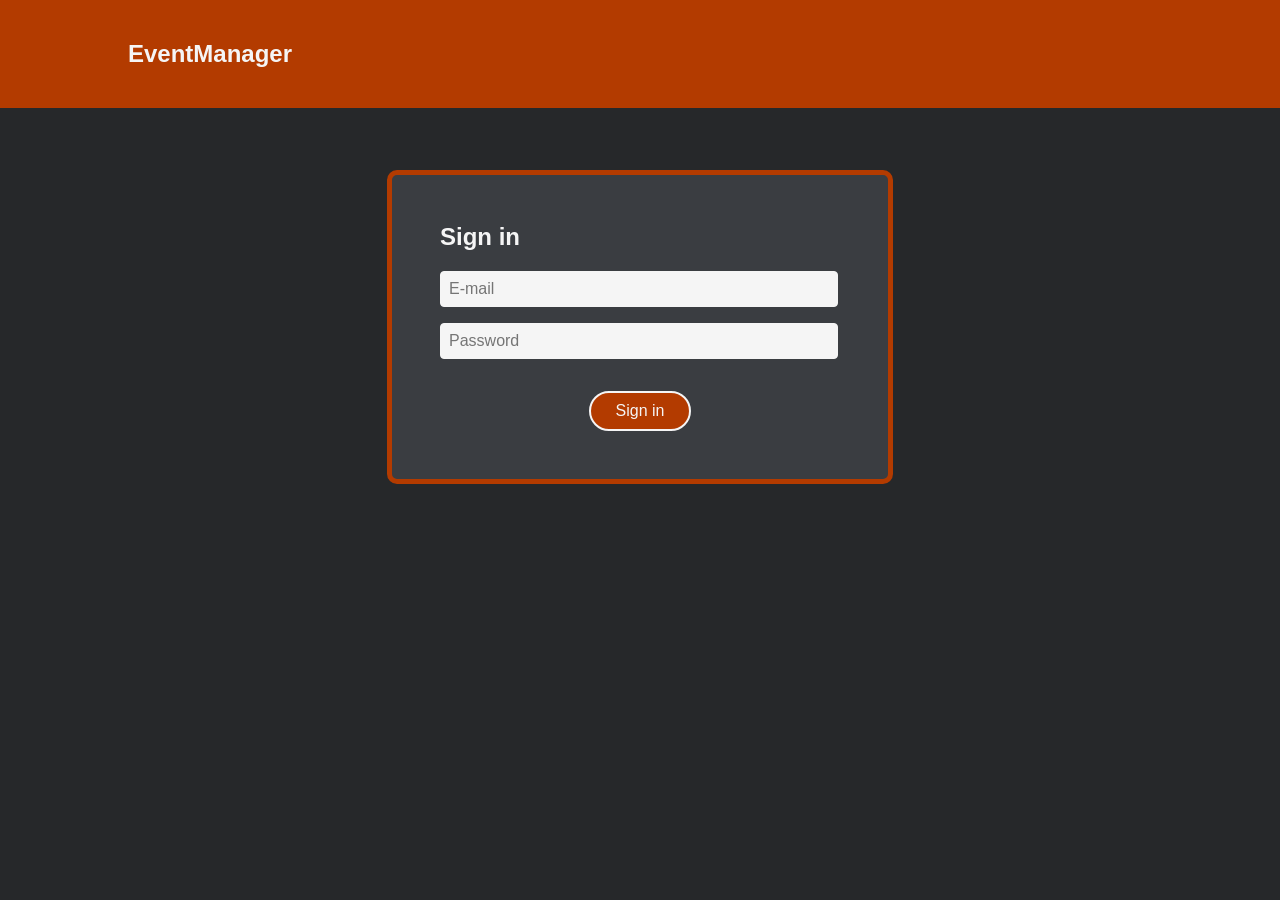
<file: index.html>
<!DOCTYPE html>
<html lang="en">
<head>
    <meta charset="UTF-8">
    <meta name="viewport" content="width=device-width, initial-scale=1.0">
    
    <script type="module" src="js/script.js"></script>
    
    <link rel="stylesheet" type="text/css" href="css/signInForm.css"/>
    <link rel="stylesheet" type="text/css" href="css/createEventForm.css"/>
    <link rel="stylesheet" type="text/css" href="css/navbar.css"/>
    <link rel="stylesheet" type="text/css" href="css/calendar.css"/>
    <link rel="stylesheet" type="text/css" href="css/createdEvent.css"/>
    
    <title>Event Manager</title>
</head>

<body>

    <header>
        <h2>EventManager</h2>
        <nav>
                <button id="signOutButton" class="sign-out-button" style="display: none;">Sign Out</button>
        </nav>
    </header>

    <main>
        
        <form id="eventForm" class="event-form" style="display: none;">
            <h2>Create new event</h2>
            <input type="text" id="eventTitle" placeholder="Event title" required>
            <textarea id="eventDescription" placeholder="Event description" required></textarea>
            <input type="url" id="eventImage" placeholder="Event image URL" required>
            <select id="locationSelector" class="location-selector" required></select>

            <div class="calendar-container">
                <div class="calendar-wrapper">
                    <label for="startDate">Start date</label>
                    <input type="hidden" id="startDate" name="startDate">
                    <div id="calendarHeaderStart">
                        <span id="prevMonthButtonStart">&lt;</span>
                        <label id="monthYearLabelStart"></label>
                        <span id="nextMonthButtonStart">&gt;</span>
                    </div>
                    <div id="calendarStart"></div>
                </div>

                <div class="calendar-wrapper">
                    <label for="endDate">End date</label>
                    <input type="hidden" id="endDate" name="endDate">
                    <div id="calendarHeaderEnd">
                        <span id="prevMonthButtonEnd">&lt;</span>
                        <label id="monthYearLabelEnd"></label>
                        <span id="nextMonthButtonEnd">&gt;</span>
                    </div>
                    <div id="calendarEnd"></div>
                </div>
            </div>

            <button type="submit">Create event</button>
        </form>
        
        <div class="event-controls">

            <select id="filterLocation" class="wide-filter">
                <option value="all">All Locations</option>
            </select>
        </div>

        <div id="eventsContainer" class="events-container"></div>
    </main>
</body>
</html>
</file>
<file: css/signInForm.css>
main {
  display: flex;
  flex-direction: column;
  align-items: center;
  padding-top: 170px;
  gap: 2rem;
}

.signin-form {
  width: 100%;
  max-width: 400px;
  background-color: #3a3d41;
  border: 5px solid #b33b00;
  padding: 3rem;
  border-radius: 10px;
}

.signin-form h2 {
  font-family: "Poppins", sans-serif;
  margin-top: 0;
  color: whitesmoke;
}

#email,
#psw {
  font-family: "Poppins", sans-serif;
  width: 95%;
  padding: 0.5rem;
  font-size: 1rem;
  border: 1px solid whitesmoke;
  border-radius: 4px;
  background-color: whitesmoke;
}

.error-email {
  margin-bottom: 1rem;
}

.signin-form button {
  display: block;
  margin: 0 auto;
  padding: 9px 25px;
  font-size: 1rem;
  border-radius: 25px;
  border-color: whitesmoke;
  background: #b33b00;
  cursor: pointer;
  margin-top: 2rem;
}

.signin-form button:hover {
  background-color: #ff6417;
  text-decoration: none;
}

.error-email,
.error-password {
  color: #ff474d;
  font-size: 0.85rem;
}

/* responzivnost */

@media (max-width: 768px) {
  main {
    padding-top: 150px; 
  }

  .signin-form {
    padding: 2rem;
    max-width: 70%;
  }

  #email,
  #psw {
    width: 100%;
  }

  .signin-form button {
    width: 100%;
    padding: 12px;
  }
}
</file>
<file: css/createEventForm.css>
main {
  display: flex;
  flex-direction: column;
  align-items: center;
  padding-top: 170px;
  gap: 2rem;
}

.event-form {
  width: 100%;
  max-width: 800px;
  background-color: #3a3d41;
  border: 5px solid #b33b00;
  padding: 2rem;
  border-radius: 10px;
}

.event-form h2 {
  font-family: "Poppins", sans-serif;
  margin-top: 0;
  color: whitesmoke;
}

.event-form input,
.event-form textarea,
.event-form select {
  font-family: "Poppins", sans-serif;
  width: 100%;
  padding: 0.5rem;
  margin-bottom: 1rem;
  font-size: 1rem;
  border: 1px solid whitesmoke;
  border-radius: 4px;
  background-color: whitesmoke;
  box-sizing: border-box;
}

.event-form textarea {
  min-height: 100px;
  resize: none;
}

.calendar-container {
  display: flex;
  justify-content: center;
  gap: 100px;
  margin-top: 2rem;
  margin-bottom: 1rem;
}

.calendar-wrapper {
  display: flex;
  flex-direction: column;
  align-items: center;
}

.calendar-wrapper label {
  color: whitesmoke;
  font-family: "Poppins", sans-serif;
  margin-bottom: 0.5rem;
}

.event-form button {
  display: block;
  margin: 0 auto;
  padding: 9px 25px;
  font-size: 1rem;
  border-radius: 25px;
  border-color: whitesmoke;
  background: #b33b00;
  cursor: pointer;
  margin-top: 2rem;
}

.event-form button:hover {
  background-color: #ff6417;
  text-decoration: none;
}

/* responzivnost */

@media (max-width: 920px) {
  main {
    padding-top: 150px;
  }

  .event-form {
    max-width: 80%;
  }

  .event-form input,
  .event-form textarea {
    width: 100%;
  }

  .calendar-container {
    flex-direction: column;
    gap: 1rem;
  }
}

@media (max-width: 768px) {
  main {
    padding-top: 150px;
  }

  .event-form {
    max-width: 70%;
  }

  .event-form input,
  .event-form textarea {
    width: 100%;
  }

  .calendar-container {
    flex-direction: column;
    gap: 1rem;
  }
}
</file>
<file: css/navbar.css>
body {
  box-sizing: border-box;
  margin: 0;
  padding: 0;
  background-color: #26282a;
}

li,
a,
button {
  font-family: "Lucida", sans-serif;
  font-weight: 500;
  font-size: 16px;
  color: whitesmoke;
  text-decoration: none;
}

header h2 {
  font-family: "Poppins", sans-serif;
  color: whitesmoke;
  text-decoration: none;
  cursor: default;
  margin-right: auto;
}

header h2:hover {
  transform: scale(1.2);
  transition: all 0.5s;
}

header {
  display: flex;
  justify-content: space-between;
  align-items: center;
  padding: 20px 10%;
  background: #b33b00;
  position: fixed;
  top: 0;
  left: 0;
  right: 0;
}

button {
  padding: 9px 15px;
  background: #26282a;
  border-color: white;
  border-style: solid;
  border-radius: 25px;
  cursor: pointer;
  margin-left: 2rem;
}

button:hover {
  background-color: #3a3d41;
  text-decoration: none;
}
</file>
<file: css/calendar.css>
table {
  border-collapse: collapse;
  border-spacing: 0;
  width: 100%;
}

td,
th {
  border: 1px solid #26282a;
  padding: 5px;
  text-align: center;
}

th {
  background-color: #b33b00;
  color: whitesmoke;
  font-weight: bold;
}

td {
  background-color: whitesmoke;
}

td:hover {
  background-color: lightgray;
  transition: background-color 0.3s ease;
  cursor: pointer;
}

.currentDate {
  background-color: #b33b00;
  color: whitesmoke;
}

.selectedDate {
  background-color: wheat;
  color: black;
}

#calendarHeaderStart,
#calendarHeaderEnd {
  display: flex;
  justify-content: space-between;
  align-items: center;
  margin-bottom: 0.5rem;
}

#calendarHeaderStart span,
#calendarHeaderEnd span {
  text-align: center;
  cursor: pointer;
  padding: 5px 10px;
  border: 1px solid whitesmoke;
  border-radius: 5px;
}

#calendarHeaderStart span:hover,
#calendarHeaderEnd span:hover {
  background-color: lightgrey;
  transition: background-color 0.3s ease;
}

#calendarHeaderStart label,
#calendarHeaderEnd label {
  margin: 5px;
  color: whitesmoke;
}

#calendarStart,
#calendarEnd {
  border-radius: 10px;
  overflow: hidden;
}

/* responzivnost */

@media (max-width: 768px) {
  table {
    font-size: 0.8rem;
  }

  td,
  th {
    padding: 3px;
  }

  #calendarHeaderStart,
  #calendarHeaderEnd {
    flex-direction: row;
    justify-content: center; 
  }

  #calendarHeaderStart span,
  #calendarHeaderEnd span {
    padding: 3px 8px;
    font-size: 0.9rem;
  }
}
</file>
<file: css/createdEvent.css>
.events-container {
  width: 100%;
  max-width: 1200px;
  padding: 2rem;
  display: grid;
  grid-template-columns: repeat(auto-fill, minmax(300px, 1fr));
  gap: 2rem;
}

.event-card {
  background: #3a3d41;
  border: 5px solid #b33b00;
  border-radius: 10px;
  overflow: hidden;
  width: 80%;
}

.event-card:hover {
  transform: translateY(-5px);
  transition: transform 0.2s;
}

.event-image {
  width: 100%;
  height: 200px;
  overflow: hidden;
}

.event-image img {
  width: 100%;
  height: 100%;
  object-fit: cover;
}

.event-content {
  padding: 1rem;
}

.event-content h3 {
  color: whitesmoke;
  margin: 0 0 0.5rem 0;
  font-family: "Poppins", sans-serif;
}

.event-location {
  color: whitesmoke;
  font-size: 0.9rem;
  margin: 0.5rem 0;
}

.event-dates {
  color: whitesmoke;
  font-size: 0.9rem;
  margin: 0.5rem 0;
}

.event-description {
  color: whitesmoke;
  font-size: 0.9rem;
  margin: 1rem 0;
  line-height: 1.4;
}

.delete-event {
  display: block;
  padding: 9px 25px;
  font-size: 1rem;
  border-radius: 25px;
  border-color: whitesmoke;
  background: #880808;
  cursor: pointer;
  margin: 1rem 0;
}

.delete-event:hover {
  background: #d22b2b;
}

.no-events {
  grid-column: 1 / -1;
  text-align: center;
  color: whitesmoke;
  font-family: "Poppins", sans-serif;
  font-size: 1.2rem;
  padding: 2rem;
}

.event-controls {
  display: flex;
  flex-direction: column;
  align-items: center;
  width: 80%;
  max-width: 600px;
  margin: 10px auto;
}

.event-controls label {
  font-size: 16px;
  font-weight: bold;
  margin-bottom: 5px;
}

.wide-filter {
  width: 100%;
  padding: 10px;
  font-size: 16px;
  border: 2px solid #ccc;
  border-radius: 5px;
  background-color: white;
  cursor: pointer;
}

/* responzivnost */

@media (max-width: 768px) {
  .events-container {
    display: flex;
    flex-direction: column;
    align-items: center;
    padding: 1rem;
    gap: 1rem;
  }

  .event-card {
    width: 90%;
    max-width: 400px;
    border-width: 3px;
    margin: 0 10px 10px;
  }

  .event-image {
    height: 150px;
  }

  .event-content {
    padding: 0.8rem;
  }

  .delete-event {
    width: 40%;
    padding: 8px 1px;
  }
}
</file>
